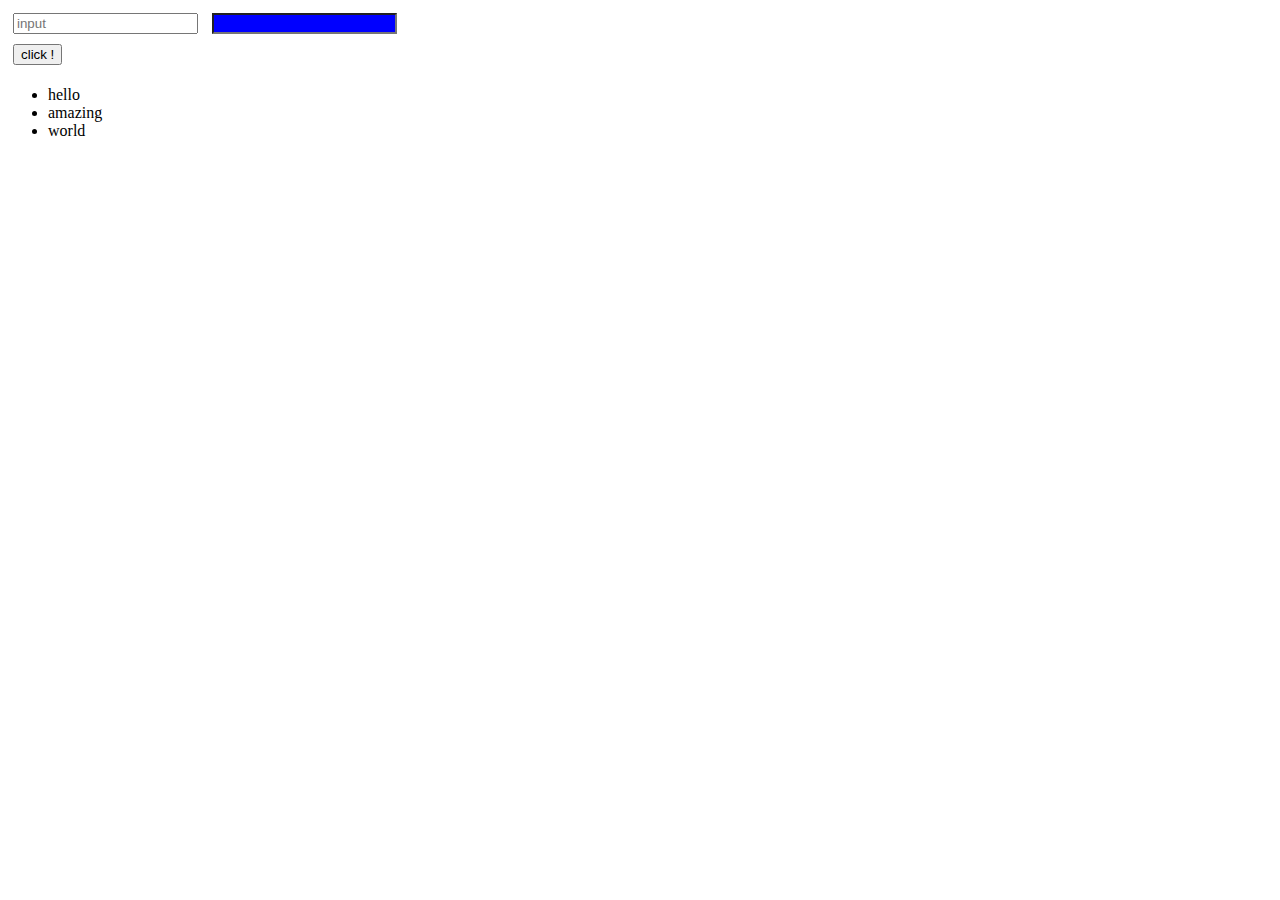
<file: majdi/Nouveau dossier/index.html>
<!DOCTYPE html>
<html>
<head>
	<link rel="stylesheet" type="text/css" href="index.css">
	<meta charset="utf-8">
	<title></title>
</head>
<body>
	<div>
<input type="text" placeholder="input">
<input type="text" id="me">
</div>

<button>click !</button>

<div>
	<ul>
		<li>hello</li>
		<li>amazing</li>
		<li>world</li>
	</ul>
</div>


</body>
</html>
</file>
<file: majdi/Nouveau dossier/index.css>
#me{
	background-color: blue;
}

button{
	margin: 5px;
}
input{
	margin: 5px;
}
</file>
